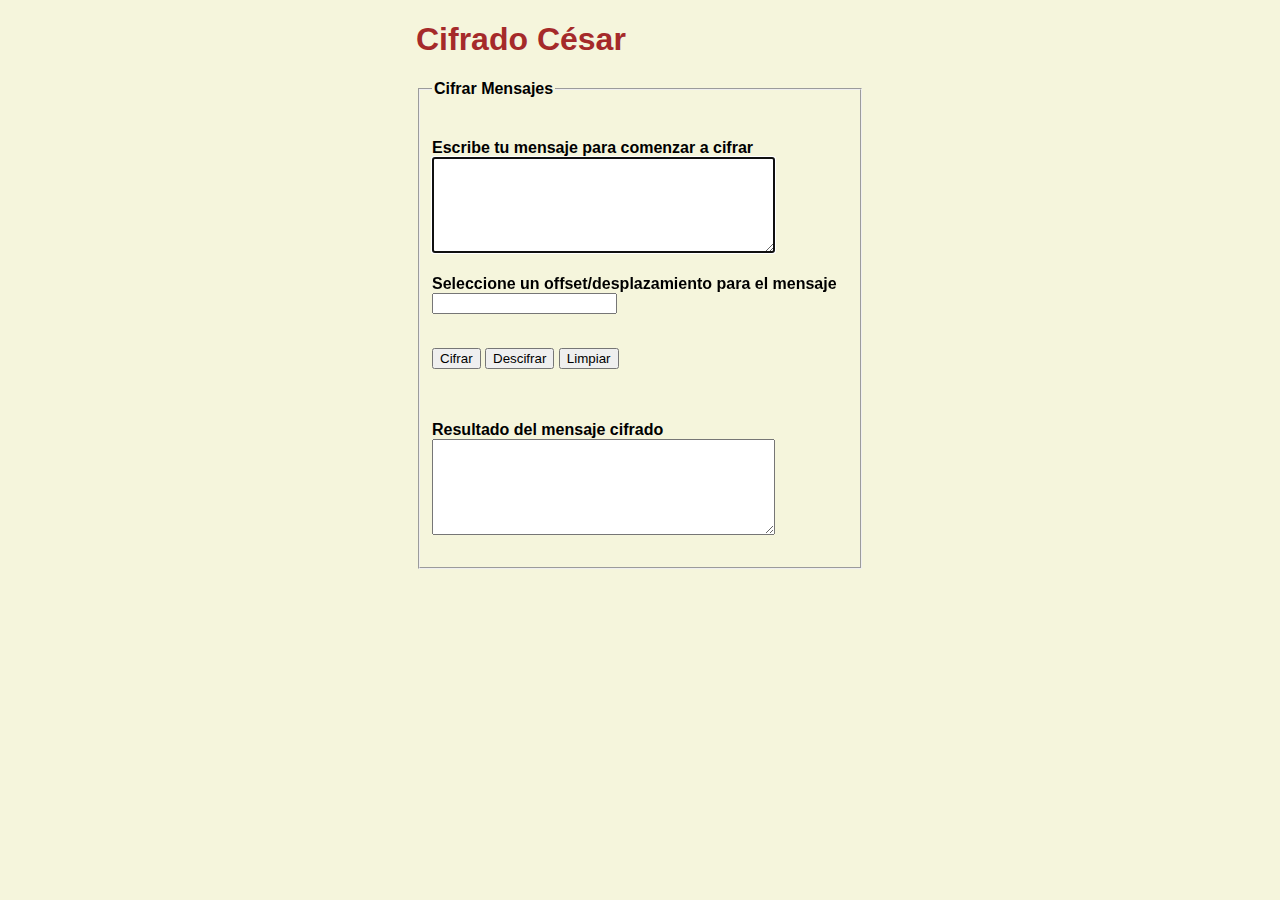
<file: src/index.html>
<!DOCTYPE html>
<html>
<head>
  <meta charset="utf-8">
  <title>Caesars Cipher</title>
  <link rel="stylesheet" href="style.css" />
</head>

<body>
  <header>
    <h1>Cifrado César</h1>
  </header>
  
    <div id="root">
      
  <fieldset>
      <legend>Cifrar Mensajes</legend>
      <br/><br/>
      Escribe tu mensaje para comenzar a cifrar<br/>
      <textarea  name="messageToEncrypt" autofocus="" id="encrypt" cols="40" rows="6"></textarea>

      <br/><br/>

      <label for="number">Seleccione un offset/desplazamiento para el mensaje</label>
      <br>
      <input type="number" min="0"  name="number" autofocus="" id="offsetNumber"/>
      <br/><br/>

  <div class="button">  
    <p></p>
    <button onclick="validate()">Cifrar</button>
    <button onclick="validate2()">Descifrar</button>
    <button onclick="location.reload()" id="reset">Limpiar</button>
  </p>
  </div>
 
  <br/><br/>

Resultado del mensaje cifrado<br/>
      <textarea name="cipheredMessage" id="cipheredMessage" cols="40" rows="6"></textarea>
      <br/><br/>

</fieldset>
</div>

  <script src="cipher.js"></script>
  <script src="index.js"></script>
</body>
</html>
</file>
<file: src/style.css>
/* Acá va tu código */

body{
    font-family: 'Open Sans', sans-serif;
    margin:0 auto;
    width:35%;
    background-color: beige;
    font-weight:bold;
    }
    
    h1{
    color:brown;
    }
    
.button :hover{
    background-color: brown;
}
</file>
